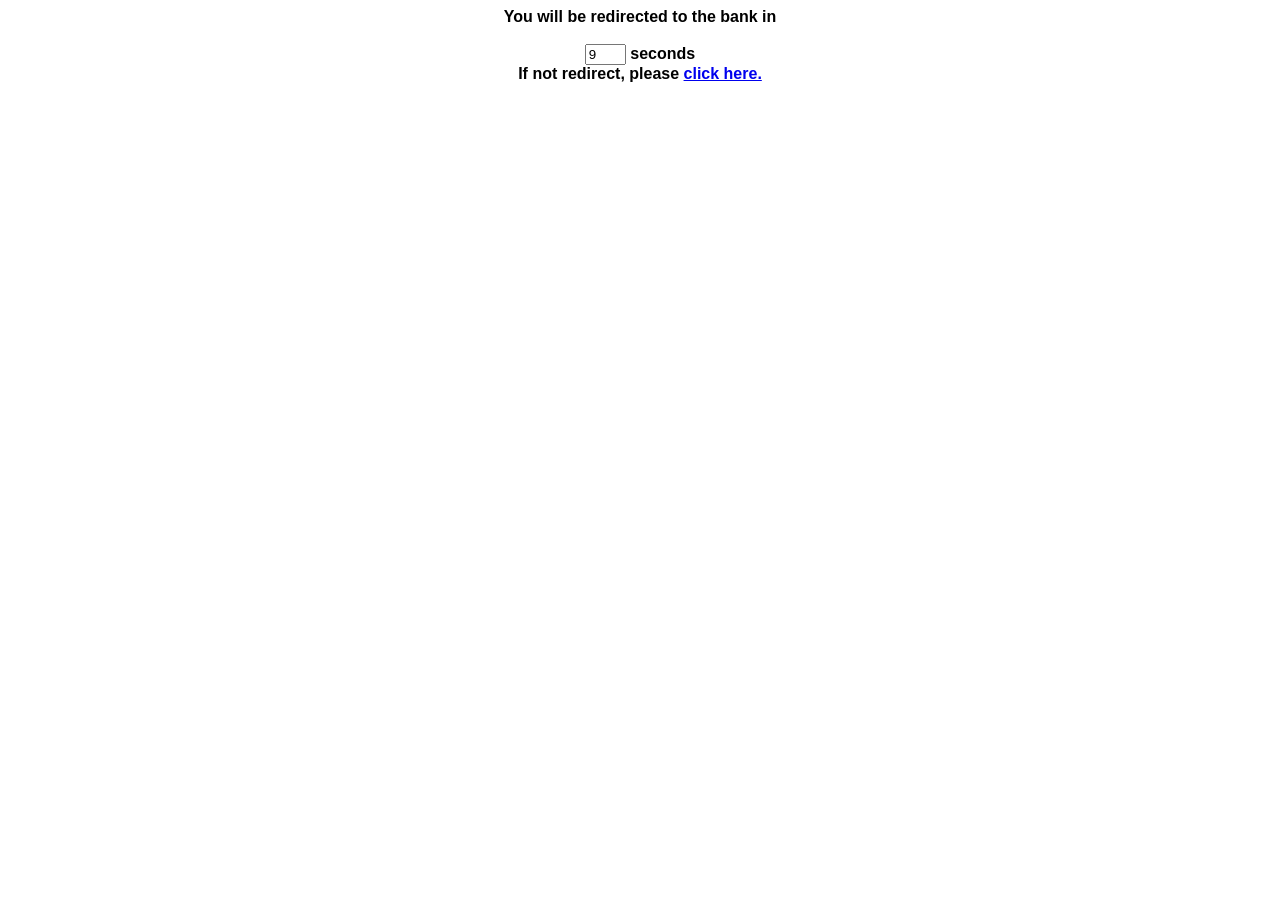
<file: HTML/pages/sucess.html>
<!doctype html>
<html>
    <head> <title>F&F Payment</title></head>
    <body>
<form name="redirect">
<center>
<font face="Arial"><b>You will be redirected to the bank in<br><br>
<form>
<input type="text" size="3" name="redirect2">
</form>
    seconds</b><br></font>
</center>
    <center>
    <font face="Arial"><b>If not redirect, please <a href="../index.html">click here.</a><br><br>
        </center>
<form>
<script>
<!--

/*
Count down then redirect script
By JavaScript Kit (http://javascriptkit.com)
Over 400+ free scripts here!
*/

//change below target URL to your own
var targetURL="../index.html"
//change the second to start counting down from
var countdownfrom=10


var currentsecond=document.redirect.redirect2.value=countdownfrom+1
function countredirect(){
if (currentsecond!=1){
currentsecond-=1
document.redirect.redirect2.value=currentsecond
}
else{
window.location=targetURL
return
}
setTimeout("countredirect()",1000)
}

countredirect()
//-->
</script>
    </body>
        
    </html>
</file>
